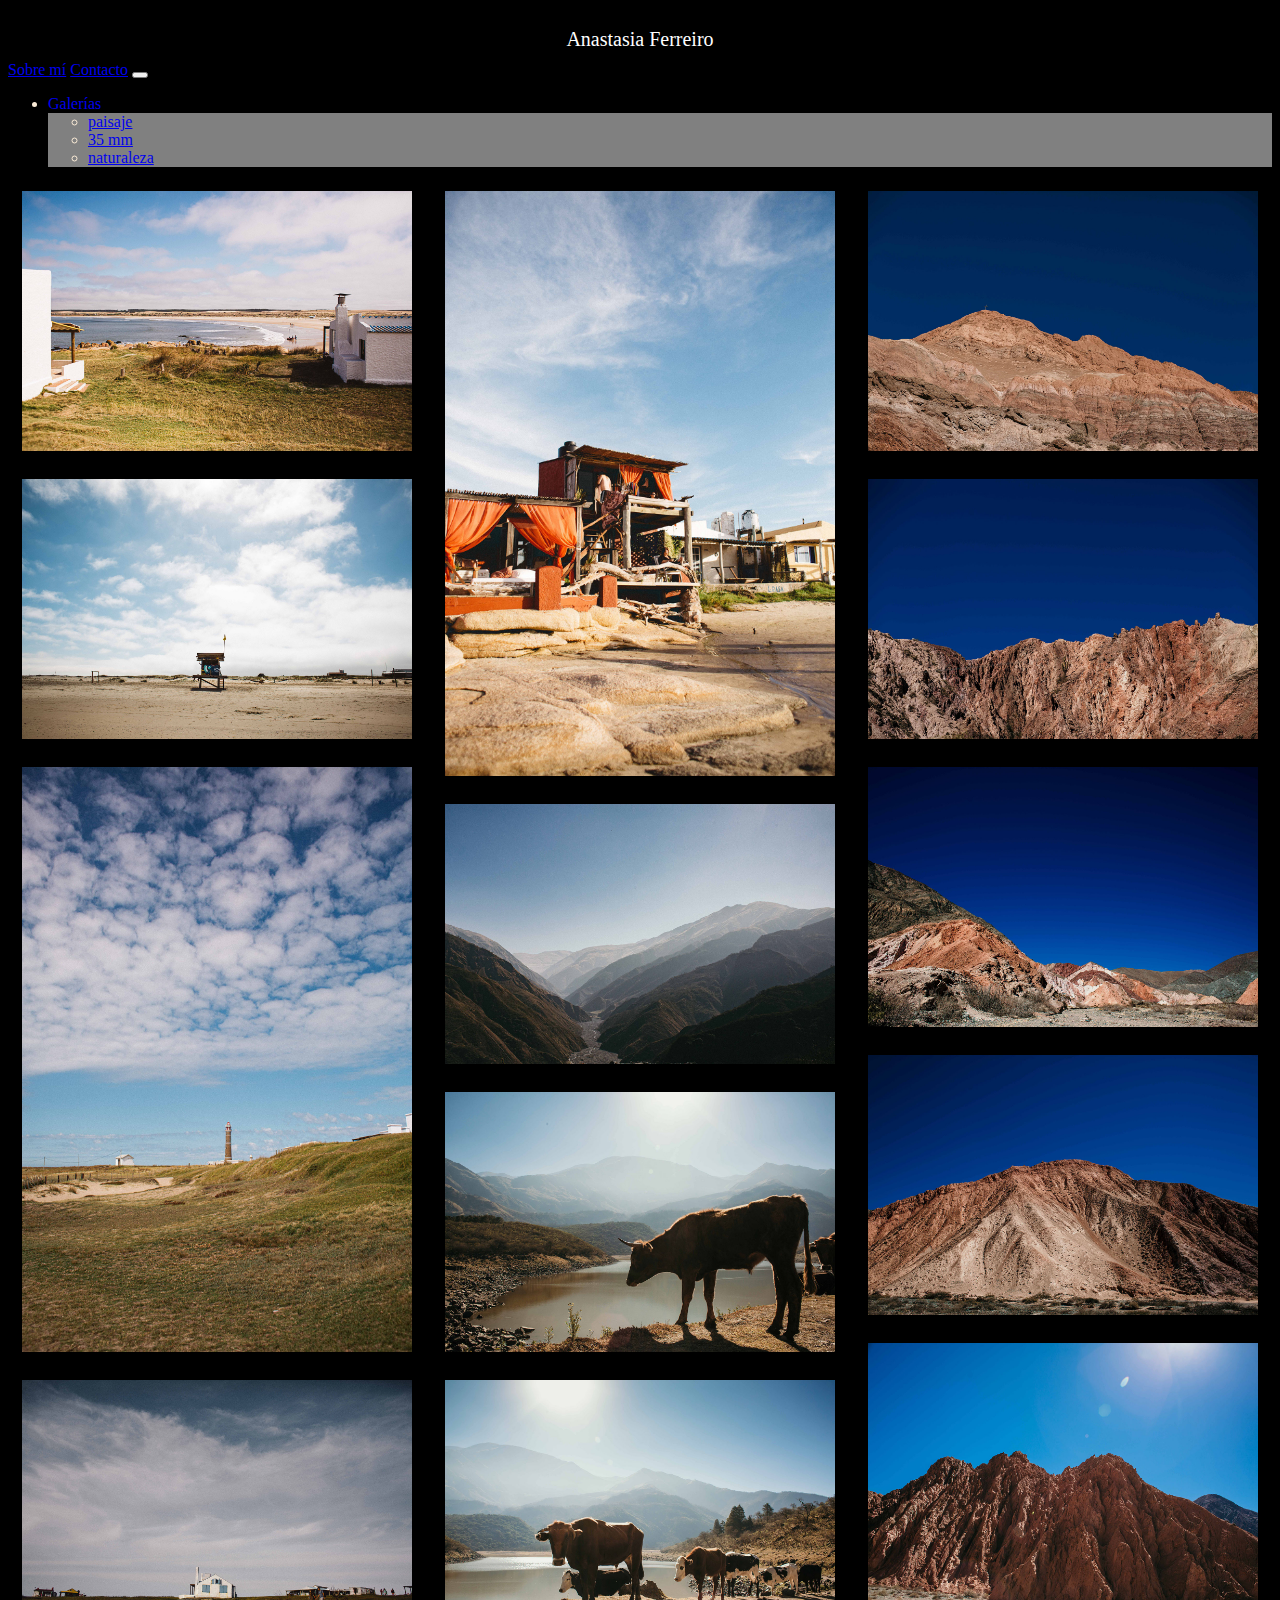
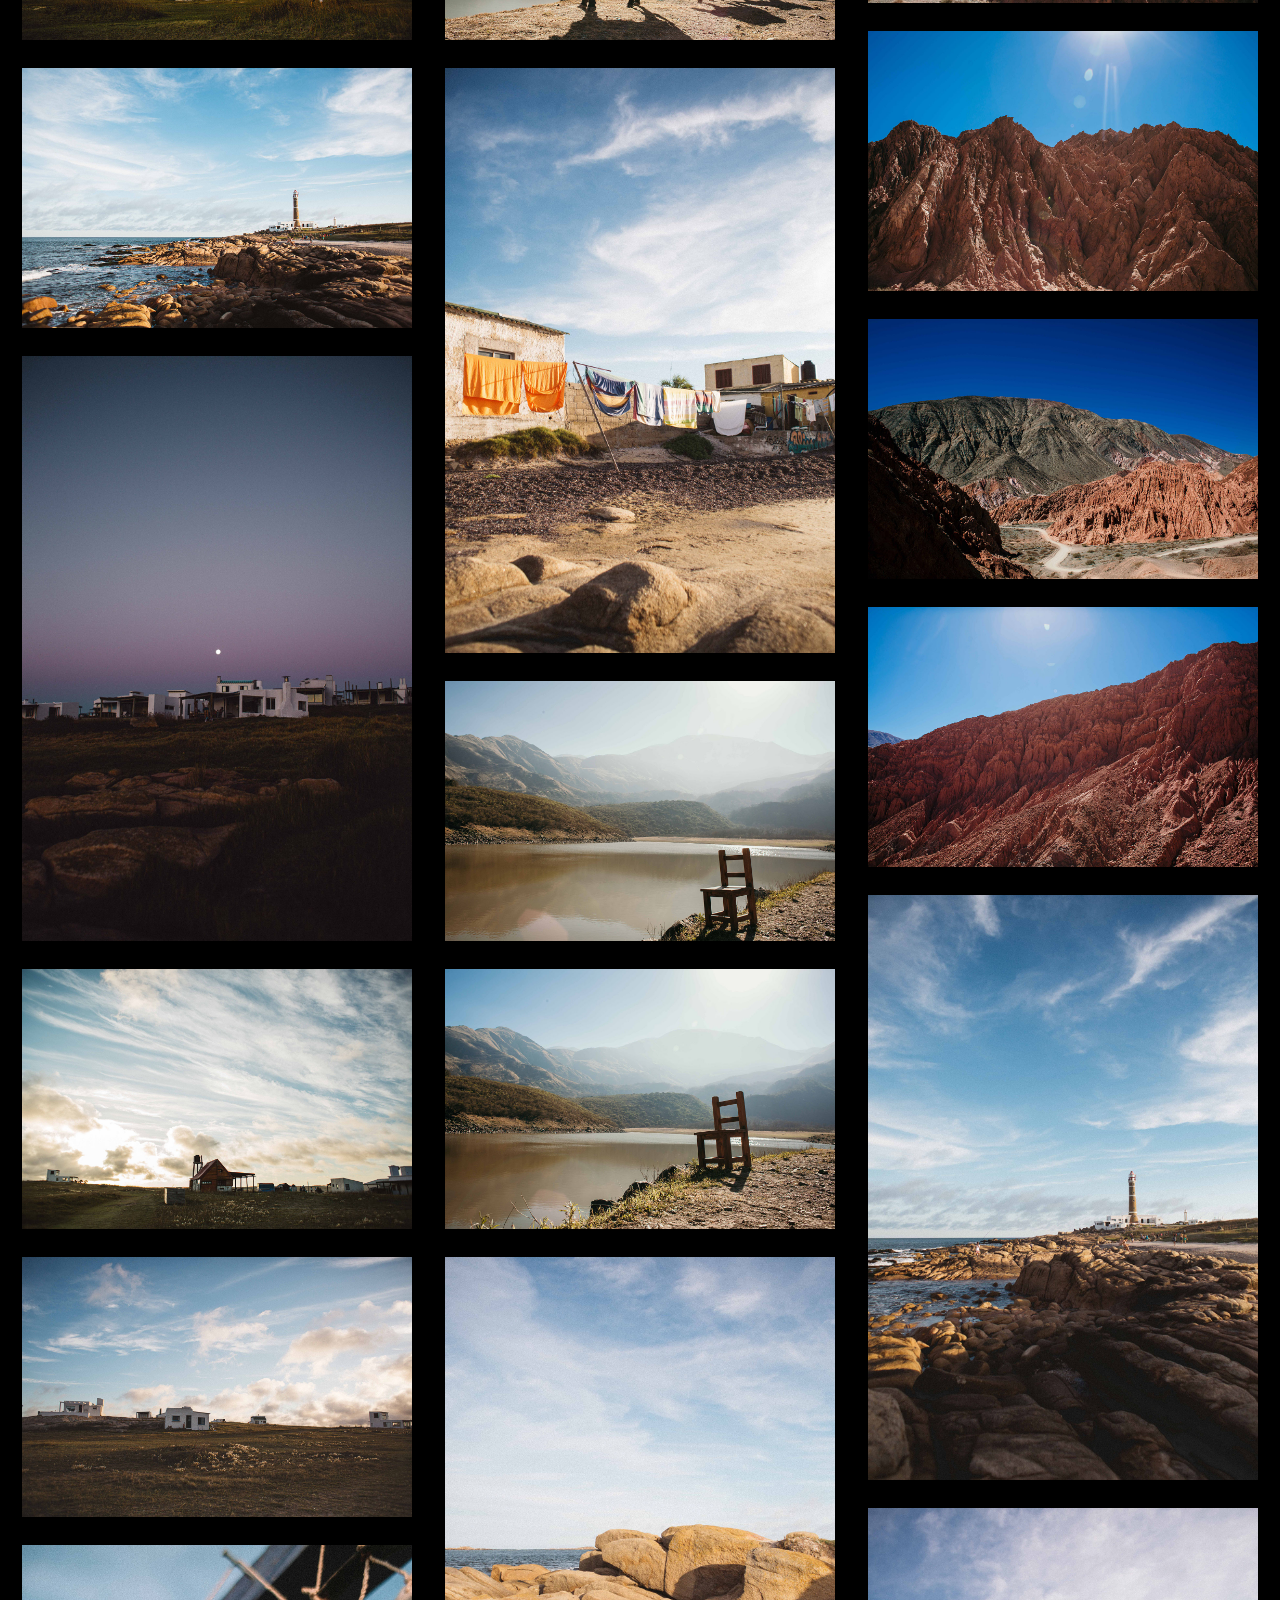
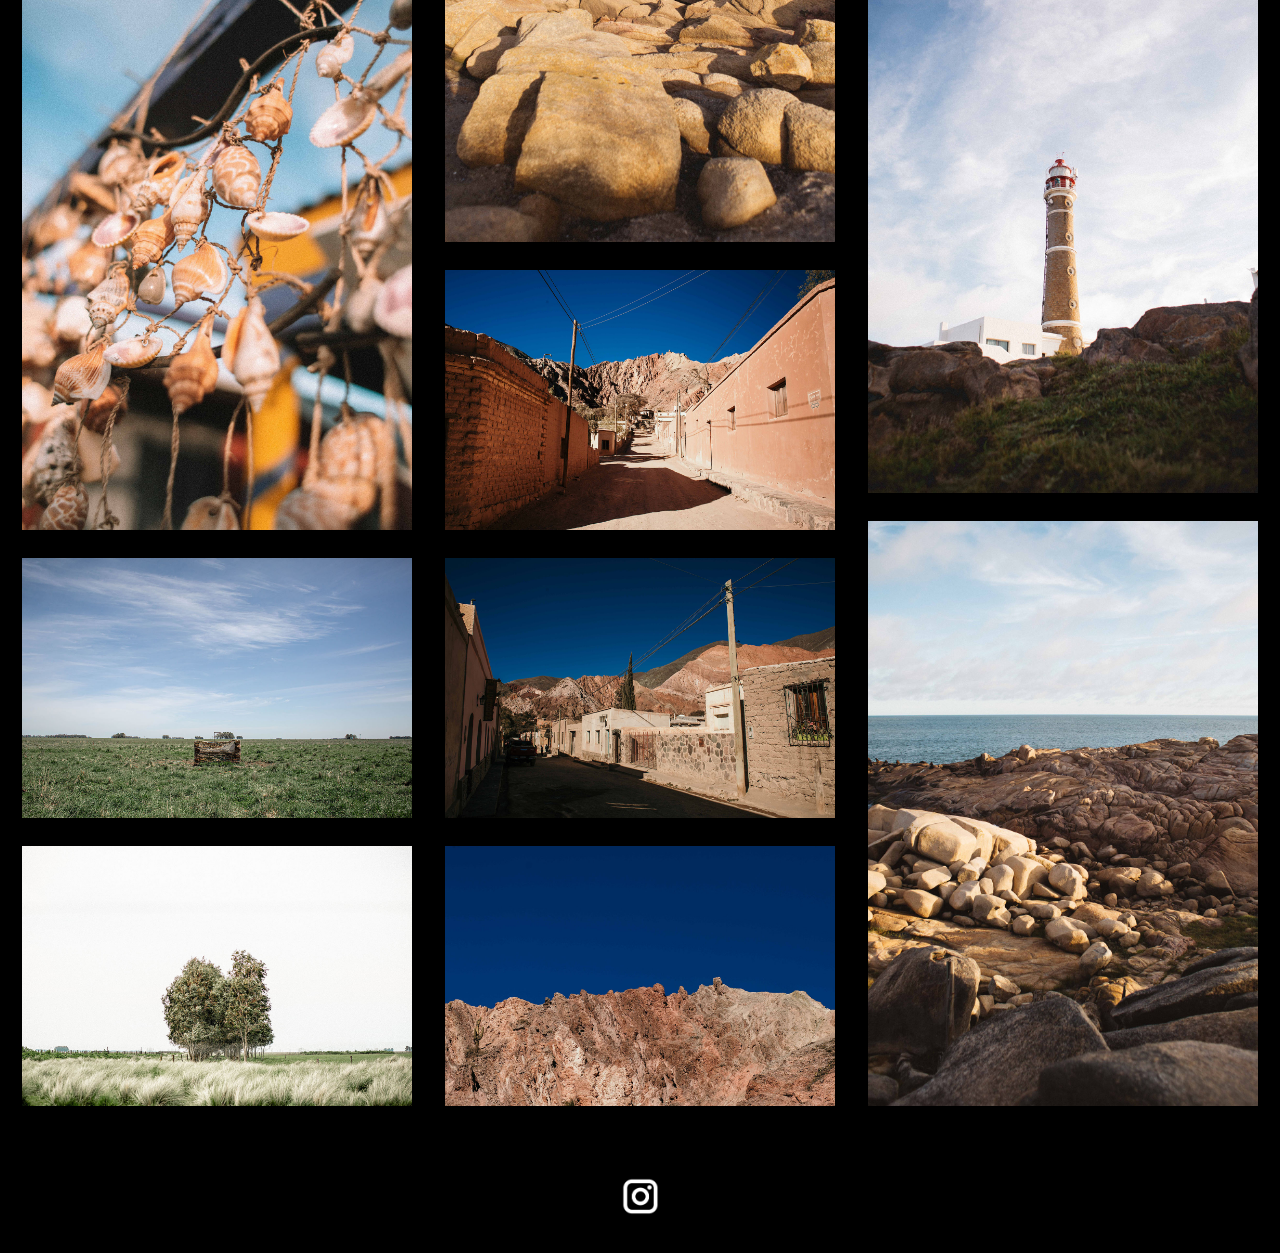
<file: index.html>
<!DOCTYPE html>
<html lang="en">

<head>
    <meta charset="UTF-8">
    <meta http-equiv="X-UA-Compatible" content="IE=edge">
    <meta name="viewport" content="width=device-width, initial-scale=1.0">
    <title>Anastasia Ferreiro</title>
    <link href="https://cdn.jsdelivr.net/npm/bootstrap@5.2.0-beta1/dist/css/bootstrap.min.css" rel="stylesheet"
        integrity="sha384-0evHe/X+R7YkIZDRvuzKMRqM+OrBnVFBL6DOitfPri4tjfHxaWutUpFmBp4vmVor" crossorigin="anonymous">
      <link rel="stylesheet" href="STYLE/style.css">
    </head>

<body>
  <div>
    <a class="title" href="./index.html"> Anastasia Ferreiro </a>
  </div>
<nav class="navbar navbar-dark navbar-expand-lg sticky-top">
    <div class="container-fluid">
      <a class="navbar-brand" href="./sobre-mi.html">Sobre mí</a>
      <a class="navbar-brand" href="./contacto.html">Contacto</a>
      <button class="navbar-toggler" type="button" data-bs-toggle="collapse" data-bs-target="#navbarSupportedContent" aria-controls="navbarSupportedContent" aria-expanded="false" aria-label="Toggle navigation">
        <span class="navbar-toggler-icon"></span>
      </button>
      <div class="collapse navbar-collapse" id="navbarSupportedContent">
        <ul class="navbar-nav me-auto mb-2 mb-lg-0">
          <li class="nav-item dropdown">
            <a class="only-web nav-link dropdown-toggle" href="#" id="navbarDropdown" role="button" data-bs-toggle="dropdown" aria-expanded="false">
                Galerías
            </a>
            <a class="only-app nav-link" href="./index.html" id="navbarDropdown" aria-expanded="false">
              Paisajes
           </a>
            <a class="only-app nav-link" href="./35mm.html" id="navbarDropdown" aria-expanded="false">
            35mm
            </a>
            <a class="only-app nav-link" href="./naturaleza.html" id="navbarDropdown" aria-expanded="false">
               Naturaleza
            </a>
            <ul class="dropdown-menu" aria-labelledby="navbarDropdown">
              <li><a class="dropdown-item" href="./index.html">paisaje</a></li>
              <li><a class="dropdown-item" href="./35mm.html">35 mm</a></li>                    
              <li><a class="dropdown-item" href="./naturaleza.html">naturaleza</a></li>                                        
            </ul>
          </li>                 
        </ul>
      </div>
    </div>
  </nav>






  <section id="photos">
      

            <img class="item" src="./IMG/PAISAJES/HORIZONTAL/paisajes-horizontal-gal-01.jpg" alt="img-paisaje">
            <img class="item" src="./IMG/PAISAJES/HORIZONTAL/paisajes-horizontal-gal-02.jpg" alt="img-paisaje">
            <img class="item" src="./IMG/PAISAJES/VERTICAL/35mm-vertical-gal-01.jpg" alt="img-paisaje">
            <img class="item" src="./IMG/PAISAJES/HORIZONTAL/paisajes-horizontal-gal-03.jpg" alt="img-paisaje">
            <img class="item" src="./IMG/PAISAJES/HORIZONTAL/paisajes-horizontal-gal-04.jpg" alt="img-paisaje">
            <img class="item" src="./IMG/PAISAJES/VERTICAL/35mm-vertical-gal-02.jpg" alt="img-paisaje">
            <img class="item" src="./IMG/PAISAJES/HORIZONTAL/paisajes-horizontal-gal-05.jpg" alt="img-paisaje">
            <img class="item" src="./IMG/PAISAJES/HORIZONTAL/paisajes-horizontal-gal-06.jpg" alt="img-paisaje">
            <img class="item" src="./IMG/PAISAJES/VERTICAL/35mm-vertical-gal-03.jpg" alt="img-paisaje">
            <img class="item" src="./IMG/PAISAJES/HORIZONTAL/paisajes-horizontal-gal-10.jpg" alt="img-paisaje">
            <img class="item" src="./IMG/PAISAJES/HORIZONTAL/paisajes-horizontal-gal-11.jpg" alt="img-paisaje">

            <img class="item" src="./IMG/PAISAJES/VERTICAL/35mm-vertical-gal-04.jpg" alt="img-paisaje">
            <img class="item" src="./IMG/PAISAJES/HORIZONTAL/paisajes-horizontal-gal-12.jpg" alt="img-paisaje">
            <img class="item" src="./IMG/PAISAJES/HORIZONTAL/paisajes-horizontal-gal-13.jpg" alt="img-paisaje">
            <img class="item" src="./IMG/PAISAJES/HORIZONTAL/paisajes-horizontal-gal-14.jpg" alt="img-paisaje">
            <img class="item" src="./IMG/PAISAJES/VERTICAL/35mm-vertical-gal-05.jpg" alt="img-paisaje">
            <img class="item" src="./IMG/PAISAJES/HORIZONTAL/paisajes-horizontal-gal-15.jpg" alt="img-paisaje">
            <img class="item" src="./IMG/PAISAJES/HORIZONTAL/paisajes-horizontal-gal-16.jpg" alt="img-paisaje">
            <img class="item" src="./IMG/PAISAJES/VERTICAL/35mm-vertical-gal-06.jpg" alt="img-paisaje">
            <img class="item" src="./IMG/PAISAJES/HORIZONTAL/paisajes-horizontal-gal-17.jpg" alt="img-paisaje">
            <img class="item" src="./IMG/PAISAJES/HORIZONTAL/paisajes-horizontal-gal-18.jpg" alt="img-paisaje">
            <img class="item" src="./IMG/PAISAJES/HORIZONTAL/paisajes-horizontal-gal-20.jpg" alt="img-paisaje">

            <img class="item" src="./IMG/PAISAJES/HORIZONTAL/paisajes-horizontal-gal-21.jpg" alt="img-paisaje">
            <img class="item" src="./IMG/PAISAJES/HORIZONTAL/paisajes-horizontal-gal-22.jpg" alt="img-paisaje">
            <img class="item" src="./IMG/PAISAJES/HORIZONTAL/paisajes-horizontal-gal-23.jpg" alt="img-paisaje">
            <img class="item" src="./IMG/PAISAJES/HORIZONTAL/paisajes-horizontal-gal-24.jpg" alt="img-paisaje">
            <img class="item" src="./IMG/PAISAJES/HORIZONTAL/paisajes-horizontal-gal-25.jpg" alt="img-paisaje">
            <img class="item" src="./IMG/PAISAJES/HORIZONTAL/paisajes-horizontal-gal-26.jpg" alt="img-paisaje">
            <img class="item" src="./IMG/PAISAJES/HORIZONTAL/paisajes-horizontal-gal-27.jpg" alt="img-paisaje">
            <img class="item" src="./IMG/PAISAJES/HORIZONTAL/paisajes-horizontal-gal-28.jpg" alt="img-paisaje">
            <img class="item" src="./IMG/PAISAJES/VERTICAL/35mm-vertical-gal-07.jpg" alt="img-paisaje">
            <img class="item" src="./IMG/PAISAJES/VERTICAL/35mm-vertical-gal-08.jpg" alt="img-paisaje">
            <img class="item" src="./IMG/PAISAJES/VERTICAL/35mm-vertical-gal-09.jpg" alt="img-paisaje">




      </section>  





    <footer class="footer">

      <a target="_blank" href="https://instagram.com/byanastasia__"><img class="logo-ig" src="./IMG/logo-footer-ig.png" alt=""></a>
    
    </footer>
    <!-- JavaScript Bundle with Popper -->
    <script src="https://cdn.jsdelivr.net/npm/bootstrap@5.2.0-beta1/dist/js/bootstrap.bundle.min.js"
        integrity="sha384-pprn3073KE6tl6bjs2QrFaJGz5/SUsLqktiwsUTF55Jfv3qYSDhgCecCxMW52nD2"
        crossorigin="anonymous"></script>
</body>

</html>
</file>
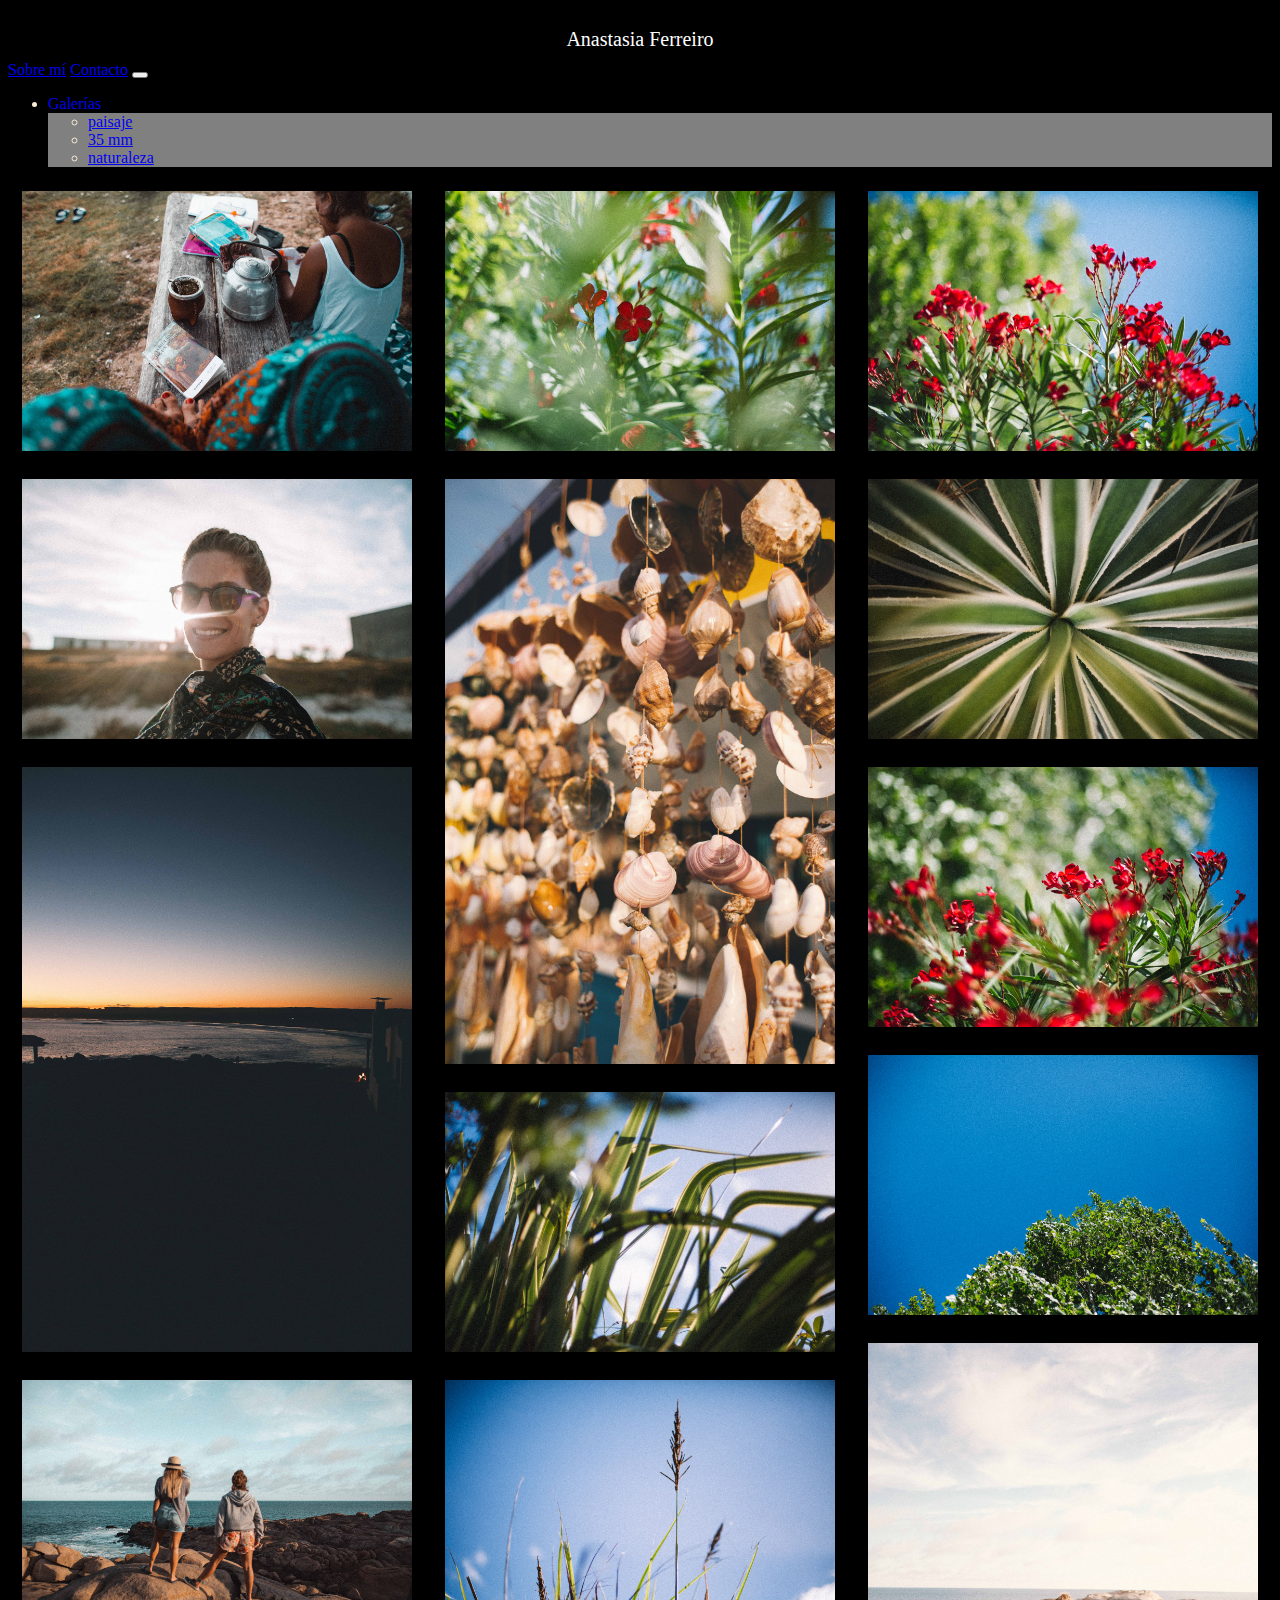
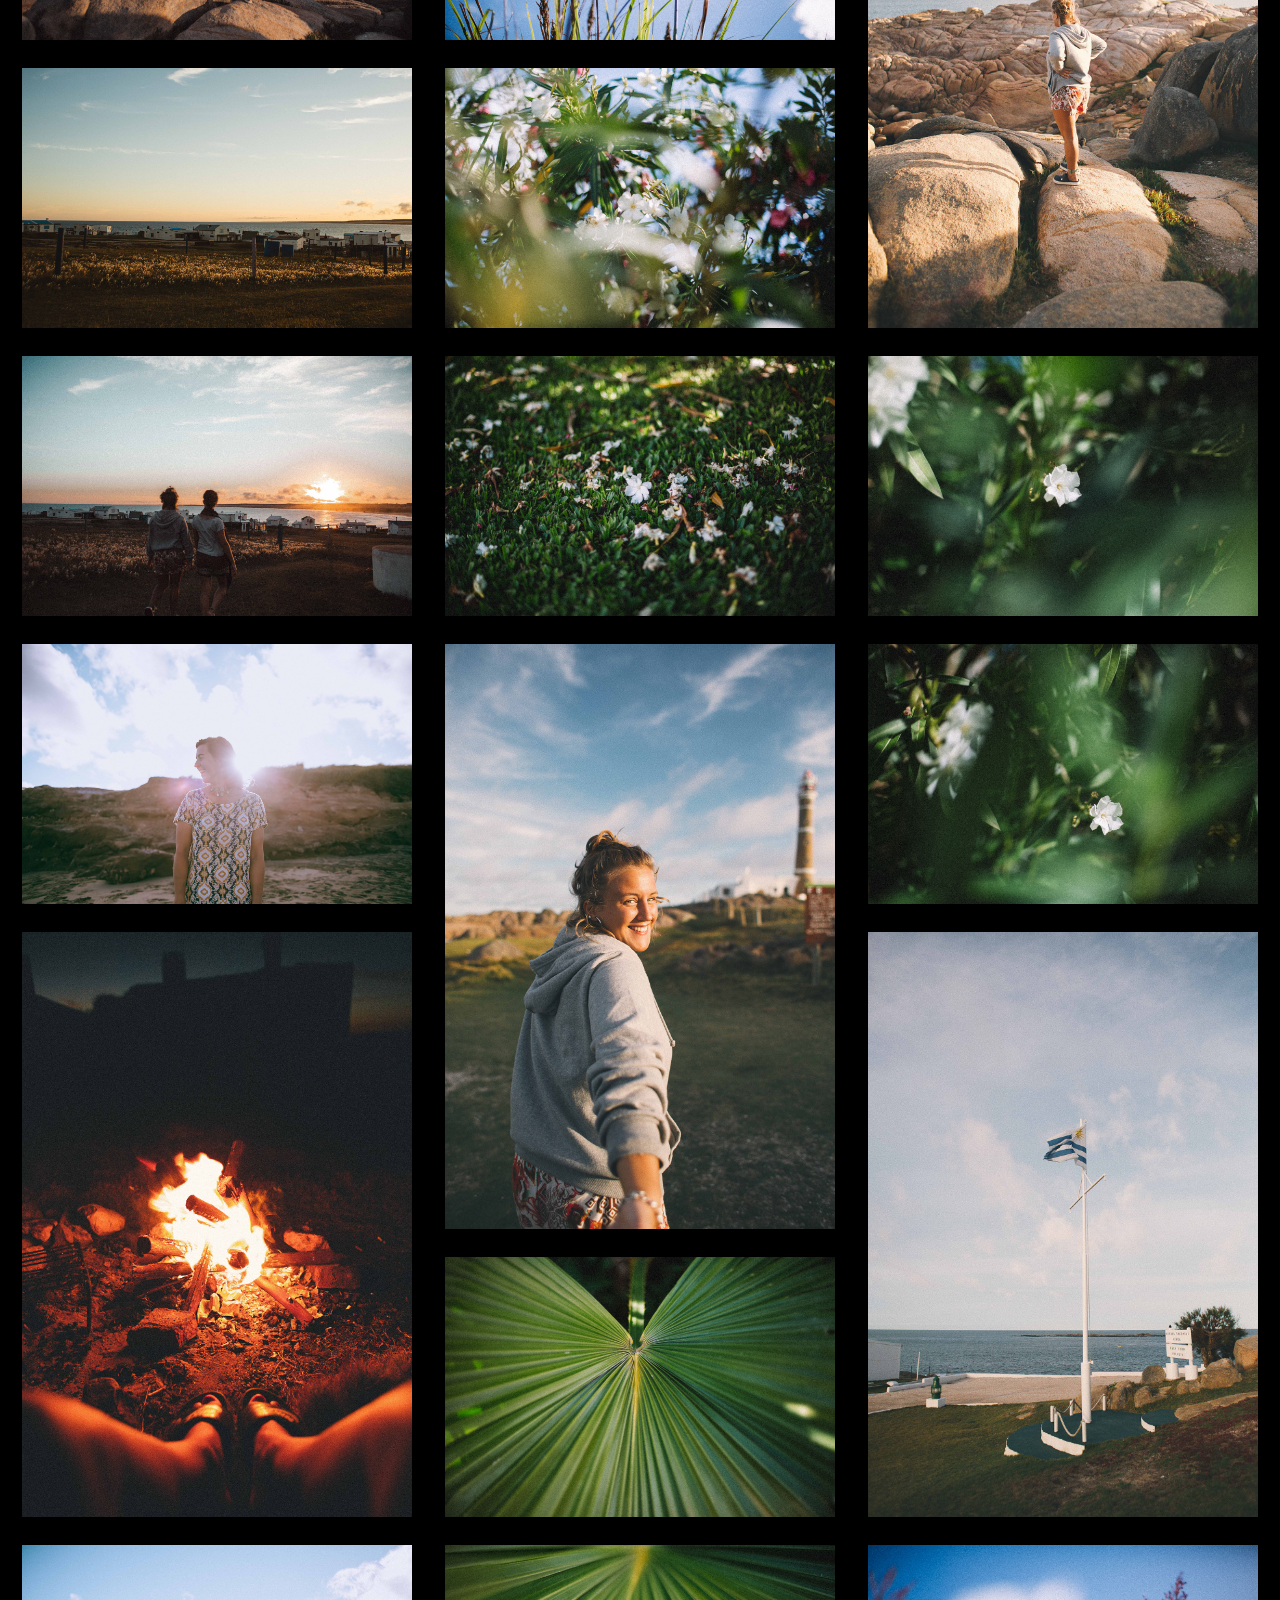
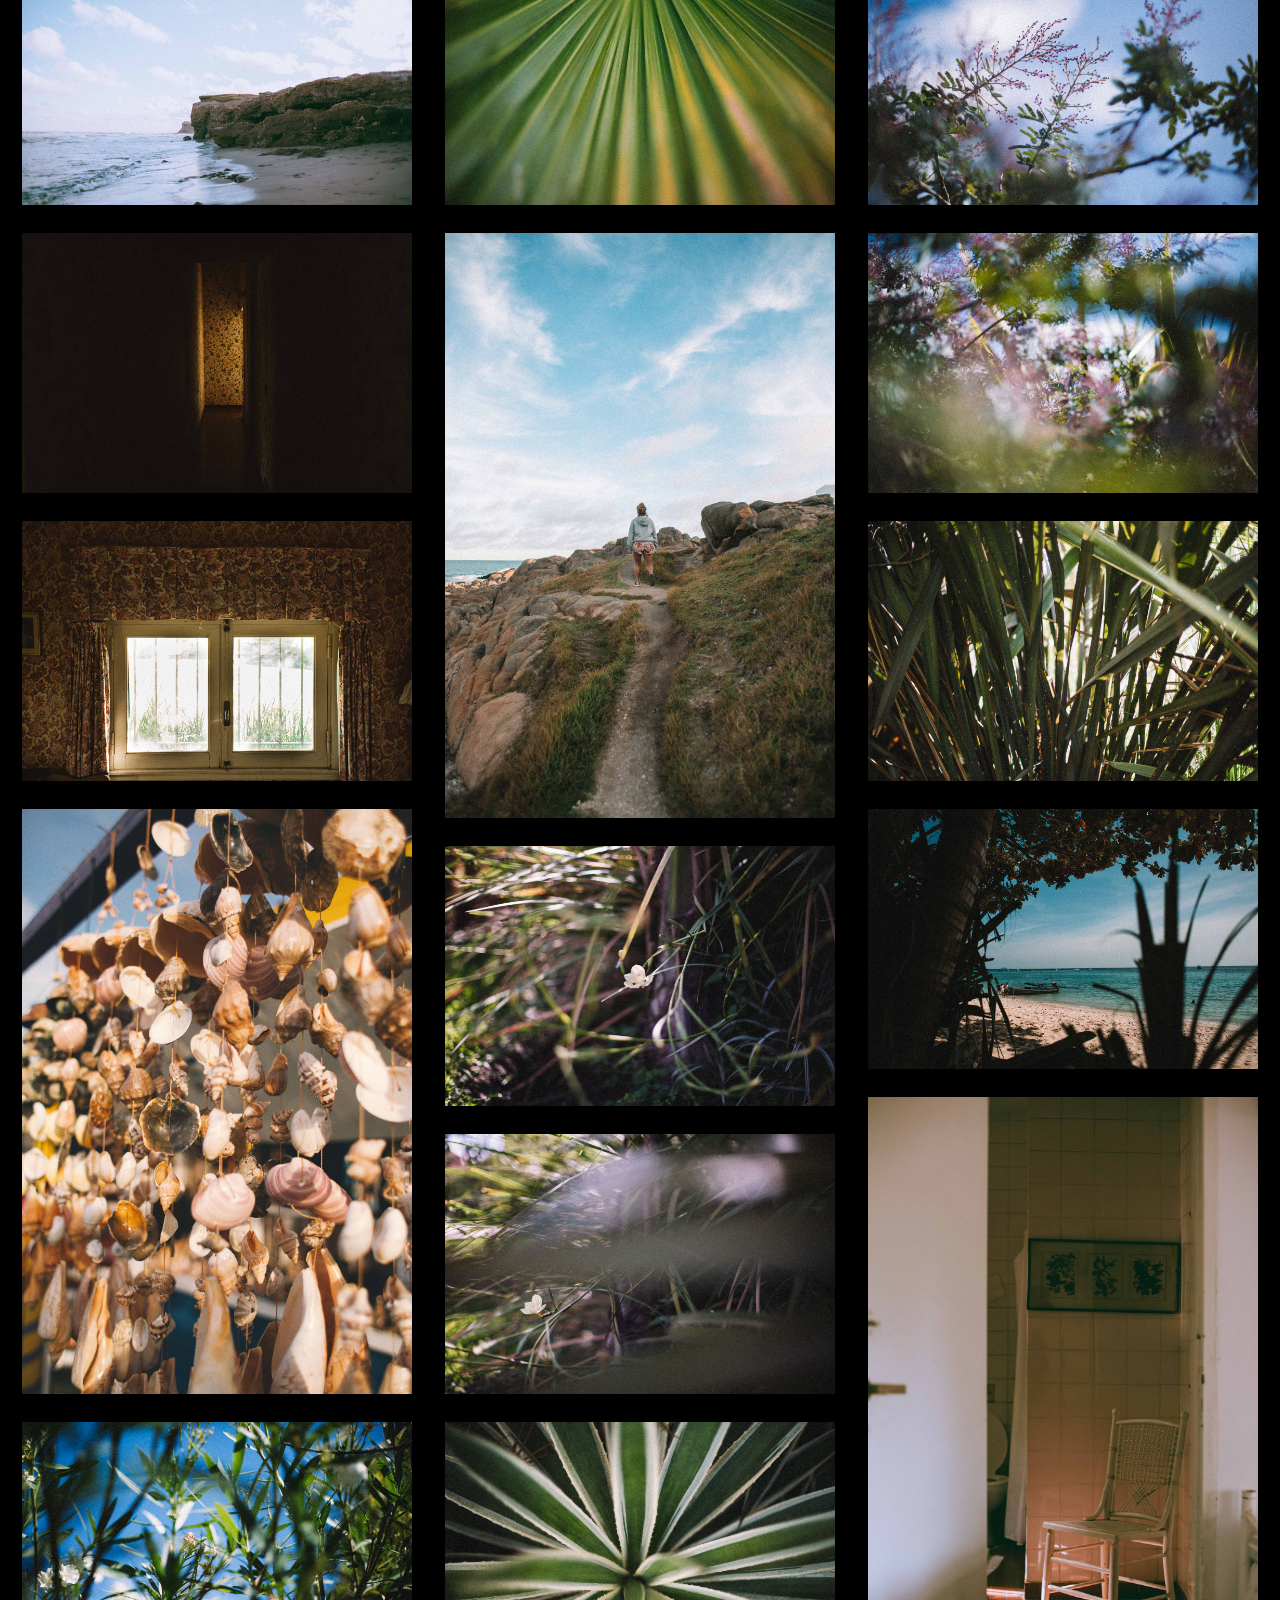
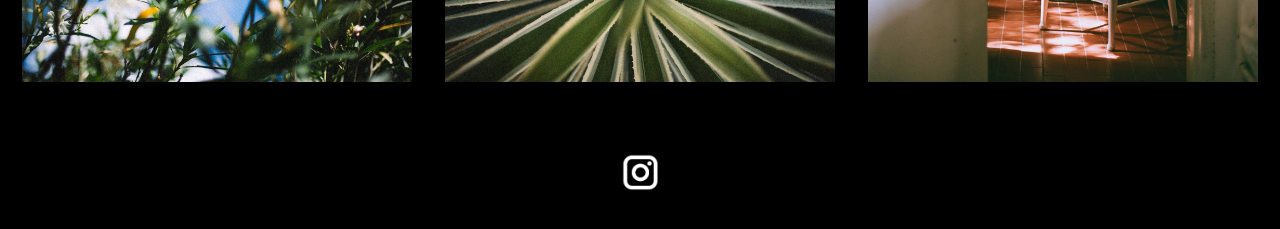
<file: 35mm.html>
<!DOCTYPE html>
<html lang="en">
<head>
    <meta charset="UTF-8">
    <meta http-equiv="X-UA-Compatible" content="IE=edge">
    <meta name="viewport" content="width=device-width, initial-scale=1.0">
    <title>35mm | Anastasia Ferreiro</title>
    <meta name="keywords" content="fotografía, portfolio, carrete">
    <meta name="description" content="En este sitio se recopilan algunos de los trabajos fotográficos de Anastasia Ferreiro">
    <link href="https://cdn.jsdelivr.net/npm/bootstrap@5.2.0-beta1/dist/css/bootstrap.min.css" rel="stylesheet"
    integrity="sha384-0evHe/X+R7YkIZDRvuzKMRqM+OrBnVFBL6DOitfPri4tjfHxaWutUpFmBp4vmVor" crossorigin="anonymous">
    <link rel="stylesheet" href="STYLE/style.css">
</head>

<body>
  <div>
    <a class="title" href="./index.html"> Anastasia Ferreiro </a>
  </div>
<nav class="navbar navbar-dark navbar-expand-lg sticky-top">
    <div class="container-fluid">
      <a class="navbar-brand" href="./sobre-mi.html">Sobre mí</a>
      <a class="navbar-brand" href="./contacto.html">Contacto</a>
      <button class="navbar-toggler" type="button" data-bs-toggle="collapse" data-bs-target="#navbarSupportedContent" aria-controls="navbarSupportedContent" aria-expanded="false" aria-label="Toggle navigation">
        <span class="navbar-toggler-icon"></span>
      </button>
      <div class="collapse navbar-collapse" id="navbarSupportedContent">
        <ul class="navbar-nav me-auto mb-2 mb-lg-0">
          <li class="nav-item dropdown">
            <a class="only-web nav-link dropdown-toggle" href="#" id="navbarDropdown" role="button" data-bs-toggle="dropdown" aria-expanded="false">
                Galerías
            </a>
            <a class="only-app nav-link" href="./index.html" id="navbarDropdown" aria-expanded="false">
              Paisajes
           </a>
            <a class="only-app nav-link" href="./35mm.html" id="navbarDropdown" aria-expanded="false">
            35mm
            </a>
            <a class="only-app nav-link" href="./naturaleza.html" id="navbarDropdown" aria-expanded="false">
               Naturaleza
            </a>
            <ul class="dropdown-menu" aria-labelledby="navbarDropdown">
              <li><a class="dropdown-item" href="./index.html">paisaje</a></li>
              <li><a class="dropdown-item" href="./35mm.html">35 mm</a></li>                    
              <li><a class="dropdown-item" href="./naturaleza.html">naturaleza</a></li>                                        
            </ul>
          </li>                 
        </ul>
      </div>
    </div>
  </nav>




  <section id="photos">



        <img class="item" src="./IMG/35mm/HORIZONTAL/35mm-horizontal-gal-01.jpg" alt="img-35mm">
        <img class="item" src="./IMG/35mm/HORIZONTAL/35mm-horizontal-gal-02.jpg" alt="img-35mm">
        <img class="item" src="./IMG/35mm/VERTICAL/35mm-vertical-gal-01.jpg" alt="img-35mm">
        <img class="item" src="./IMG/35mm/HORIZONTAL/35mm-horizontal-gal-03.jpg" alt="img-35mm">
        <img class="item" src="./IMG/35mm/HORIZONTAL/35mm-horizontal-gal-04.jpg" alt="img-35mm">
        <img class="item" src="./IMG/35mm/HORIZONTAL/35mm-horizontal-gal-05.jpg" alt="img-35mm">
        <img class="item" src="./IMG/35mm/HORIZONTAL/35mm-horizontal-gal-06.jpg" alt="img-35mm">
        <img class="item" src="./IMG/35mm/VERTICAL/35mm-vertical-gal-02.jpg" alt="img-35mm">
        <img class="item" src="./IMG/35mm/HORIZONTAL/35mm-horizontal-gal-07.jpg" alt="img-35mm">
        <img class="item" src="./IMG/35mm/HORIZONTAL/35mm-horizontal-gal-08.jpg" alt="img-35mm">
        <img class="item" src="./IMG/35mm/HORIZONTAL/35mm-horizontal-gal-09.jpg" alt="img-35mm">
        <img class="item" src="./IMG/35mm/VERTICAL/35mm-vertical-gal-03.jpg" alt="img-35mm">
        <img class="item" src="./IMG/35mm/HORIZONTAL/35mm-horizontal-gal-10.jpg" alt="img-35mm">


        <img class="item" src="./IMG/35mm/HORIZONTAL/35mm-horizontal-gal-11.jpg" alt="img-35mm">
        <img class="item" src="./IMG/35mm/VERTICAL/35mm-vertical-gal-04.jpg" alt="img-35mm">
        <img class="item" src="./IMG/35mm/HORIZONTAL/35mm-horizontal-gal-12.jpg" alt="img-35mm">
        <img class="item" src="./IMG/35mm/HORIZONTAL/35mm-horizontal-gal-13.jpg" alt="img-35mm">
        <img class="item" src="./IMG/35mm/HORIZONTAL/35mm-horizontal-gal-14.jpg" alt="img-35mm">
        <img class="item" src="./IMG/35mm/HORIZONTAL/35mm-horizontal-gal-15.jpg" alt="img-35mm">
        <img class="item" src="./IMG/35mm/VERTICAL/35mm-vertical-gal-05.jpg" alt="img-35mm">
        <img class="item" src="./IMG/35mm/HORIZONTAL/35mm-horizontal-gal-16.jpg" alt="img-35mm">
        <img class="item" src="./IMG/35mm/HORIZONTAL/35mm-horizontal-gal-17.jpg" alt="img-35mm">
        <img class="item" src="./IMG/35mm/VERTICAL/35mm-vertical-gal-06.jpg" alt="img-35mm">
        <img class="item" src="./IMG/35mm/HORIZONTAL/35mm-horizontal-gal-18.jpg" alt="img-35mm">
        <img class="item" src="./IMG/35mm/HORIZONTAL/35mm-horizontal-gal-19.jpg" alt="img-35mm">
        <img class="item" src="./IMG/35mm/HORIZONTAL/35mm-horizontal-gal-20.jpg" alt="img-35mm">


        <img class="item" src="./IMG/35mm/HORIZONTAL/35mm-horizontal-gal-21.jpg" alt="img-35mm">
        <img class="item" src="./IMG/35mm/HORIZONTAL/35mm-horizontal-gal-22.jpg" alt="img-35mm">
        <img class="item" src="./IMG/35mm/HORIZONTAL/35mm-horizontal-gal-23.jpg" alt="img-35mm">
        <img class="item" src="./IMG/35mm/HORIZONTAL/35mm-horizontal-gal-24.jpg" alt="img-35mm">
        <img class="item" src="./IMG/35mm/VERTICAL/35mm-vertical-gal-07.jpg" alt="img-35mm">
        <img class="item" src="./IMG/35mm/HORIZONTAL/35mm-horizontal-gal-25.jpg" alt="img-35mm">
        <img class="item" src="./IMG/35mm/HORIZONTAL/35mm-horizontal-gal-26.jpg" alt="img-35mm">
        <img class="item" src="./IMG/35mm/VERTICAL/35mm-vertical-gal-08.jpg" alt="img-35mm">
        <img class="item" src="./IMG/35mm/HORIZONTAL/35mm-horizontal-gal-27.jpg" alt="img-35mm">
        <img class="item" src="./IMG/35mm/HORIZONTAL/35mm-horizontal-gal-28.jpg" alt="img-35mm">
        <img class="item" src="./IMG/35mm/HORIZONTAL/35mm-horizontal-gal-29.jpg" alt="img-35mm">
        <img class="item" src="./IMG/35mm/HORIZONTAL/35mm-horizontal-gal-30.jpg" alt="img-35mm">
        <img class="item" src="./IMG/35mm/VERTICAL/35mm-vertical-gal-09.jpg" alt="img-35mm">



  
        

 
        
        


  </section>




</div>


<footer class="footer">

  <a target="_blank" href="https://instagram.com/byanastasia__"><img class="logo-ig" src="./IMG/logo-footer-ig.png" alt=""></a>

</footer>

<!-- JavaScript Bundle with Popper -->
<script src="https://cdn.jsdelivr.net/npm/bootstrap@5.2.0-beta1/dist/js/bootstrap.bundle.min.js"
integrity="sha384-pprn3073KE6tl6bjs2QrFaJGz5/SUsLqktiwsUTF55Jfv3qYSDhgCecCxMW52nD2"
crossorigin="anonymous"></script>

</body>
</html>
</file>
<file: STYLE/style.css>
* {
    box-sizing: border-box;
    
}

/* SCROLLBAR */
 

::-webkit-scrollbar {
    width: 13px;
  }
  

  ::-webkit-scrollbar-track {
    box-shadow: inset 0 0 5px grey;
    border-radius: 10px;
  }
  

  ::-webkit-scrollbar-thumb {
    background: white;
    border-radius: 10px;
  }



/* HEADER */


.title {
    margin-bottom: -9px;
    display: flex;
    text-decoration: none;
    background-color: black;
    color: white;
    font-family: 'Lucida Sans';
    font-size: 1.25rem;  
    justify-content: center;
    padding: 20px 0px 10px 0px;
    
}

.title:hover {
    text-decoration: none;
    color: white;    
}


/* AJUSTAR MENU HAMBURGUESA */

.only-app {
    display: none;
}

@media (max-width: 992px) {
    .only-app {
        display: flex;
    }

    .dropdown .dropdown-menu {
        display: none;
        background-color: gray;
    }

}

.only-web {
    display: contents;
}

@media (max-width: 992px) {
    .only-web {
        display: none;
    }
}



/*  A PARTIR DE AQUI ES ESTILO PARA AJUSTAR BOOTSTRAP */

.antiquewhite {
    color: white;
}

.contact-font {
    font-family: 'Lucida Sans';
}

.navbar-dark {
    margin-top: 9px;
    background-color: black;
    color: antiquewhite;
    font-family: 'Lucida Sans';
}


.dropdown .dropdown-menu {
    background-color: gray;
}

.dropdown .dropdown-menu .dropdown-item{
    background-color: gray;
}

.input-text {
    display: block;
    width: 100%;
    padding: 0.375rem 0.75rem;
    font-size: 1rem;
    font-weight: 400;
    line-height: 1.5;
    color: antiquewhite;
    opacity: 70%;
    background-color: #fff;
    background-clip: padding-box;
    border: 1px solid #ced4da;
    -webkit-appearance: none;
    -moz-appearance: none;
    appearance: none;
    border-radius: 0.375rem;
    transition: border-color .15s ease-in-out,box-shadow .15s ease-in-out;
}






/* GALERIAS */


body {
    background-color: black;
}

#photos {
    line-height: 0;
    -webkit-column-count: 3;
    -webkit-column-gap:   0px;
    -moz-column-count:    3;
    -moz-column-gap:      0px;
    column-count:         3;
    column-gap:           25px;  
    margin: 20px 10px 20px 10px;
  }
  
  #photos img {
    width: 100% !important;
    height: auto !important;
    padding: 4px;
    padding-bottom: 24px;
  }

  @media (max-width: 992px) {
    #photos {
        margin-top: 1px;
    }
  }




  @media (max-width: 800px) {
    #photos {
    -moz-column-count:    2;
    -webkit-column-count: 2;
    column-count:         2;
    }
  }
  @media (max-width: 400px) {
    #photos {
    -moz-column-count:    1;
    -webkit-column-count: 1;
    column-count:         1;
    }
  }








/* CONTACTO */



label-c {
    display:flex;
    margin-top:20px;
    letter-spacing:1px;
    background-color: rgba(0, 0, 0, 0.0);
    color: white;
    justify-content: center
}

.label-nombre {
    padding-top: 12px;
}
 
.principal {
    
    color: #666666;
    font-family:'Lucida Sans';
    margin: 0px 0px 0px 0px;
    padding: 115px 0px 188px 0px;
    background-image: url(/portfolio-anastasia/IMG/landscape-contact.jpg);
    background-size: cover;
    background-position: 10% 70%;
    border-top: 21px solid black

}
 
form {
    margin:0 auto;
    width:400px;
    background-color: rgba(0, 0, 0, 0.2);
}

input {
    margin-left: 10px;
}
 
input, textarea {
    width:400px;
    height:27px;
    background-color: rgba(0, 0, 0, 0.0);
    border-bottom:2px solid #f6f6f6;
    border-top: 0px solid;
    border-left: 0px solid;
    border-right: 0px solid;
    padding:10px;
    margin-top:5px;
    font-size:10px;
    color:#ffffff;
    box-decoration-break: none;
}

input, textarea:hover {
    color: white;
}
 
textarea {
    height:170px;
    min-height: 170px;
    max-height: 240px;
    background: rgba(0, 0, 0, 0.0);

}
 
#submit {
    display: flex;
    border:none;
    margin-top:20px;
    cursor:pointer;
    justify-content: center;
    padding-bottom: 42px;
    width: 400px;
    background-color: black;
}

#submit .value{
    background-color: black;
}

.nav-contact {
    padding-bottom: 20px;

}

.footer-contact {
    border-top: 4px solid black;
}

@media (min-width: 1500px) {

    .principal {
        padding: 115px 0px 282px 0px;    
    }
   
}


@media (max-width: 600px) {
    form {
        border-radius: 25px;
        margin:0 auto;
        width:337px;
        background-color: rgba(0, 0, 0, 0.2);
    }
    input, textarea {
        width:337px;
    }
    #submit {
        border-bottom-right-radius: 25px;
        border-bottom-left-radius: 25px;
        width:337px;
        
    }
    .principal {
        border-top: none;
        padding: 31px 0px 39px 0px;
    }

}


/* SOBRE MI */


.about-page {
    text-overflow: clip;
    color: white;
    background-image: linear-gradient(94deg, rgba(0,0,0,0.3), rgba(0,0,0,0.6)), url(/portfolio-anastasia/IMG/landscape-about.jpg);
    background-size: cover;
    text-shadow: black;
    background-position: 10% 45%;
    
    padding-top: 53px;
    font-family:'Lucida Sans';
    border-top: 21px solid black;
    padding-bottom: 20px;
    filter: grayscale(40%);

}


.container-about {
    margin: 0 0px;
    height: 10rem;
    display: flex;
    align-items: center;
    justify-content: center;
    margin-bottom: 30px;
}

  .child-about {
    
    /* background-color: rgba(0, 0, 0, 0.2); */
    padding: 20px;
    padding-inline: 40px;
    margin: 0px 39px;
    
  }


.item-list {
    padding: 0px;
    display: flex;
    flex-direction: column;
    align-items: center;
}


.about-title {
    font-size: 20px;
    margin-bottom: 10px;
    display: flex;
    justify-content: center;
}

@media (min-width: 1500px) {

    .container-about {
        margin-bottom: 77px;
      }
    .about-page {
        padding-bottom: 88px;    
    }
  
   
}

@media (max-width: 600px) {

    .about-page {
        padding-top: 92px;
        padding-inline: 20px;
        border-top: none;
        padding-bottom: 10px;
        filter: grayscale(0%);
        background-position: 40%;
    
    }

    
    .container-about {
    margin: 0 0px;
    height: 10rem;
    display: flex;
    align-items: center;
    justify-content: center;
    margin-bottom: 88px;
  }

    .child-about {
        border-radius: 25px;
        background-image: linear-gradient(to bottom right, rgba(0, 0, 0, 0.2), rgba(0, 0, 0, 0.3));
        padding: 20px;
        padding-inline: 40px;
        margin: 0px 3px;
      }

    .item-list {
        padding: 0px;
        display: flex;
        flex-direction: column;
        align-items: flex-start;
    }

    .sobre-mi-box {
        margin-top: 30px;
    }

     
  }
  


/* FOOTER */


.footer {
    background-color: black;
    display: flex;
    justify-content: center;
    color: white;
    margin-bottom: 0px;
}

.logo-ig {
    max-width: 40%;
    max-height: 40%;
    margin: 27px -89px 6px 54px;
}

@media (max-width: 600px) {
    .logo-ig {
        width: 40px;
        max-width: none;
        max-height: none;
        margin: 0px 0px 0px 0px;
        padding: 4px 0px 13px 0px
    }
    }
</file>
